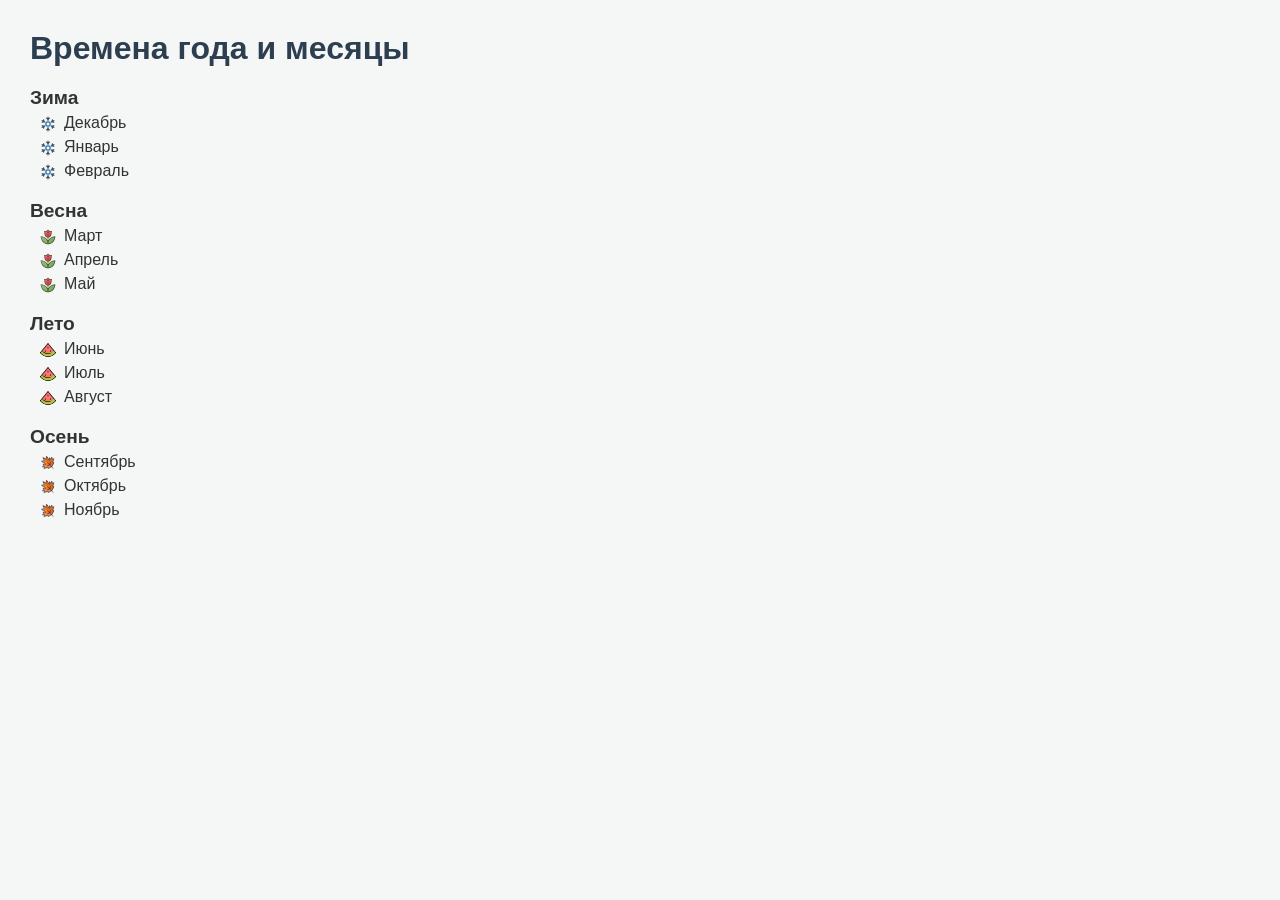
<file: Desktop/classWork/index.html>
<!DOCTYPE html>
<html lang="ru">
<head>
    <meta charset="UTF-8">
    <title>Времена года и месяцы</title>
    <link rel="stylesheet" href="style.css">
</head>
<body>

    <h1>Времена года и месяцы</h1>

    <ul class="seasons-list">
        <!-- Зима -->
        <li class="season winter">
            <span class="season-title">Зима</span>
            <ul class="months-list">
                <li>Декабрь</li>
                <li>Январь</li>
                <li>Февраль</li>
            </ul>
        </li>

        <!-- Весна -->
        <li class="season spring">
            <span class="season-title">Весна</span>
            <ul class="months-list">
                <li>Март</li>
                <li>Апрель</li>
                <li>Май</li>
            </ul>
        </li>

        <!-- Лето -->
        <li class="season summer">
            <span class="season-title">Лето</span>
            <ul class="months-list">
                <li>Июнь</li>
                <li>Июль</li>
                <li>Август</li>
            </ul>
        </li>

        <!-- Осень -->
        <li class="season autumn">
            <span class="season-title">Осень</span>
            <ul class="months-list">
                <li>Сентябрь</li>
                <li>Октябрь</li>
                <li>Ноябрь</li>
            </ul>
        </li>
    </ul>

</body>
</html>
</file>
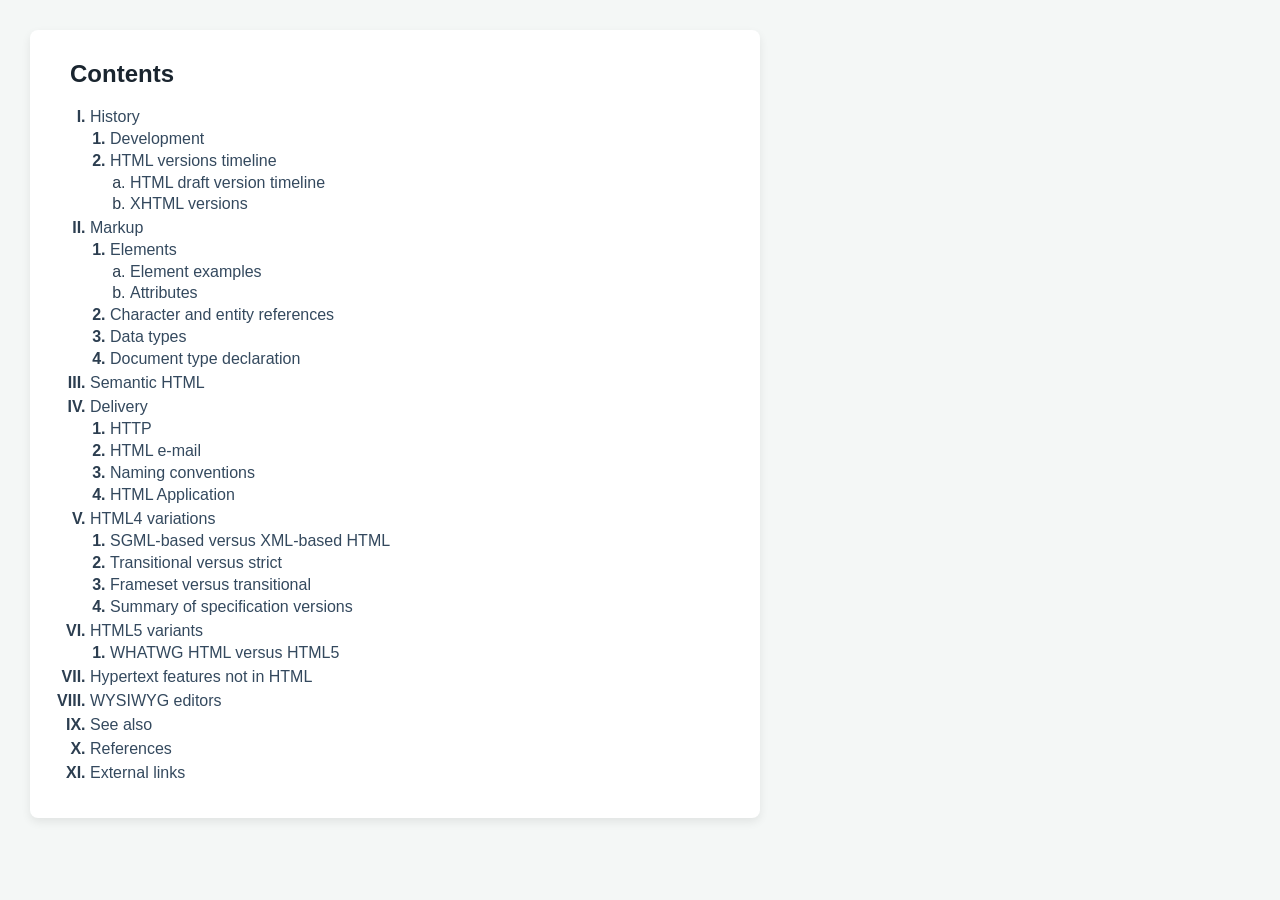
<file: Desktop/HomeW/home.html>
<!DOCTYPE html>
<html lang="en">
<head>
    <meta charset="UTF-8">
    <title>Contents</title>
    <link rel="stylesheet" href="style.css">
</head>
<body>

    <div class="contents-box">
        <h2>Contents</h2>
        
        <ol class="level-1">
            <li>
                <span class="item-text">History</span>
                <ol class="level-2">
                    <li><span class="item-text">Development</span></li>
                    <li>
                        <span class="item-text">HTML versions timeline</span>
                        <ol class="level-3">
                            <li><span class="item-text">HTML draft version timeline</span></li>
                            <li><span class="item-text">XHTML versions</span></li>
                        </ol>
                    </li>
                </ol>
            </li>
            
            <li>
                <span class="item-text">Markup</span>
                <ol class="level-2">
                    <li>
                        <span class="item-text">Elements</span>
                        <ol class="level-3">
                            <li><span class="item-text">Element examples</span></li>
                            <li><span class="item-text">Attributes</span></li>
                        </ol>
                    </li>
                    <li><span class="item-text">Character and entity references</span></li>
                    <li><span class="item-text">Data types</span></li>
                    <li><span class="item-text">Document type declaration</span></li>
                </ol>
            </li>
            
            <li><span class="item-text">Semantic HTML</span></li>
            
            <li>
                <span class="item-text">Delivery</span>
                <ol class="level-2">
                    <li><span class="item-text">HTTP</span></li>
                    <li><span class="item-text">HTML e-mail</span></li>
                    <li><span class="item-text">Naming conventions</span></li>
                    <li><span class="item-text">HTML Application</span></li>
                </ol>
            </li>
            
            <li>
                <span class="item-text">HTML4 variations</span>
                <ol class="level-2">
                    <li><span class="item-text">SGML-based versus XML-based HTML</span></li>
                    <li><span class="item-text">Transitional versus strict</span></li>
                    <li><span class="item-text">Frameset versus transitional</span></li>
                    <li><span class="item-text">Summary of specification versions</span></li>
                </ol>
            </li>
            
            <li>
                <span class="item-text">HTML5 variants</span>
                <ol class="level-2">
                    <li><span class="item-text">WHATWG HTML versus HTML5</span></li>
                </ol>
            </li>
            
            <li><span class="item-text">Hypertext features not in HTML</span></li>
            <li><span class="item-text">WYSIWYG editors</span></li>
            <li><span class="item-text">See also</span></li>
            <li><span class="item-text">References</span></li>
            <li><span class="item-text">External links</span></li>
        </ol>
    </div>

</body>
</html>
</file>
<file: Desktop/classWork/style.css>
body
{
    font-family: Arial, sans-serif;
    background-color: #f4f7f6;
    margin: 30px;
    color: #333;
}
h1 
{
    color: #2c3e50;
    margin-bottom: 20px;
}
.seasons-list, .months-list 
{
    list-style: none;
    padding-left: 0;
}
.season 
{
    margin-bottom: 20px;
}
.season-title 
{
    font-weight: bold;
    font-size: 1.2em;
    display: block;
    margin-bottom: 5px;
}
.months-list 
{
    padding-left: 10px;
}
.months-list li 
{
    position: relative;
    padding-left: 24px;
    margin-bottom: 6px;
}
.months-list li::before 
{
    content: "";
    position: absolute;
    left: 0;
    top: 2px;
    width: 16px;
    height: 16px;
    background-size: contain;
    background-repeat: no-repeat;
}
.winter .months-list li::before 
{
    background-image: url('winter_16.png');
}
.spring .months-list li::before 
{
    background-image: url('spring_16.png');
}
.summer .months-list li::before 
{
    background-image: url('summer_16.png');
}
.autumn .months-list li::before 
{
    background-image: url('autumn_16.png');
}
</file>
<file: Desktop/HomeW/style.css>
body 
{
    font-family: Arial, sans-serif;
    background-color: #f4f7f6;
    margin: 30px;
    color: #2c3e50;
}
.contents-box 
{
    background-color: #ffffff;
    padding: 30px 40px;
    border-radius: 8px;
    box-shadow: 0 4px 10px rgba(0,0,0,0.08);
    max-width: 650px;
}
h2 
{
    margin-top: 0;
    font-size: 1.5em;
    color: #1a252f;
    margin-bottom: 20px;
}
ol 
{
    margin: 0;
    padding-left: 20px;
}
ol.level-1 
{
    list-style-type: upper-roman;
}
ol.level-1 > li 
{
    font-weight: bold;
    color: #2c3e50;
    margin-bottom: 6px;
}
ol.level-2 
{
    list-style-type: decimal;
    margin-top: 4px;
}
ol.level-2 > li 
{
    font-weight: bold;
    color: #2c3e50;
    margin-bottom: 4px;
}
ol.level-3 
{
    list-style-type: lower-alpha;
    margin-top: 4px;
}
ol.level-3 > li 
{
    font-weight: normal;
    color: #2c3e50;
    margin-bottom: 3px;
}
.item-text 
{
    font-weight: normal;
    color: #34495e;
}
</file>
